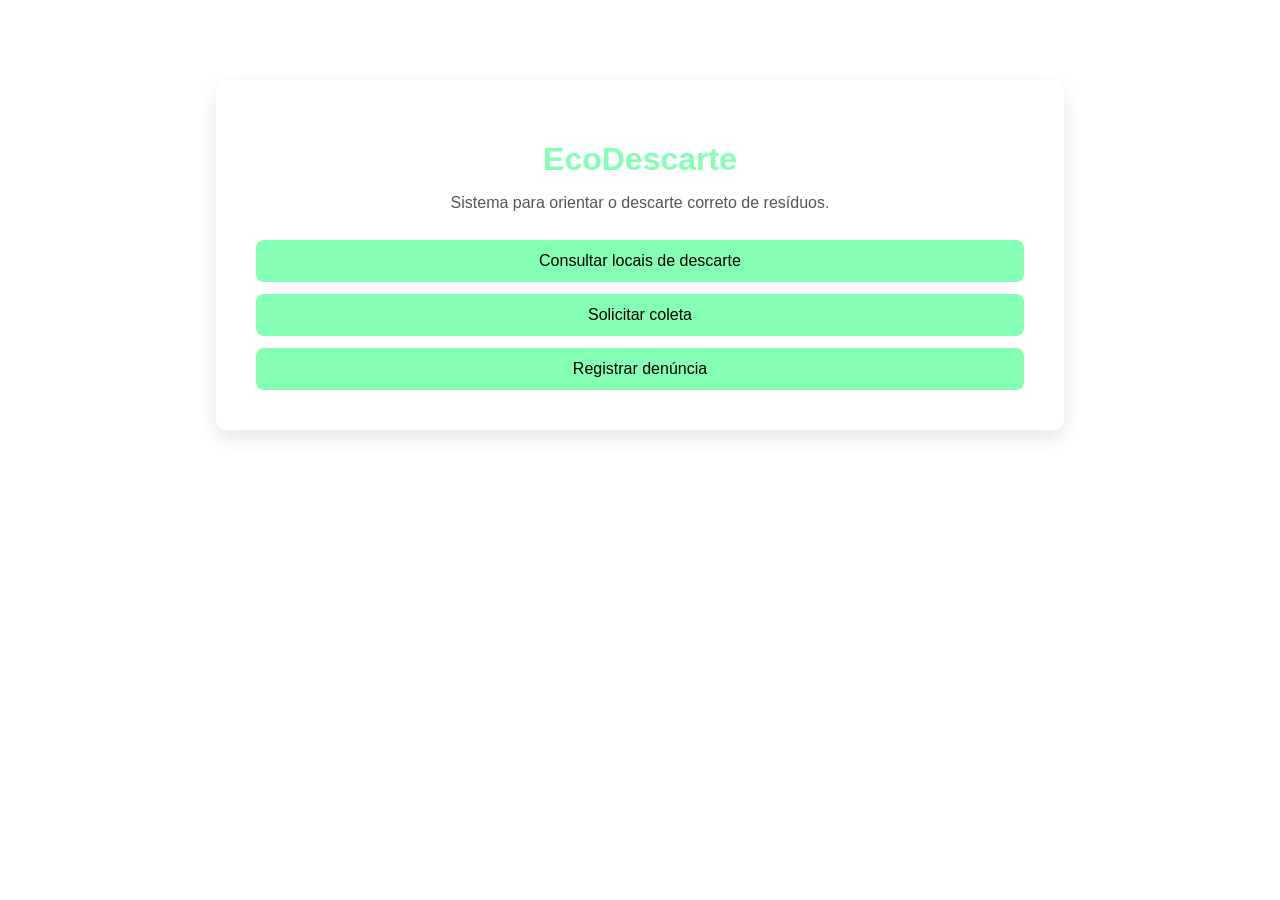
<file: index.html>
<!DOCTYPE html>
<html>
<head>
<title>EcoDescarte</title>
<link rel="stylesheet" href="style.css">
</head>

<body>

<div class="container">

<h1>EcoDescarte</h1>
<p>Sistema para orientar o descarte correto de resíduos.</p>

<a href="locais.html">
<button>Consultar locais de descarte</button>
</a>

<br>

<a href="coleta.html">
<button>Solicitar coleta</button>
</a>

<br>

<a href="denuncia.html">
<button>Registrar denúncia</button>
</a>

</div>

</body>
</html>
</file>
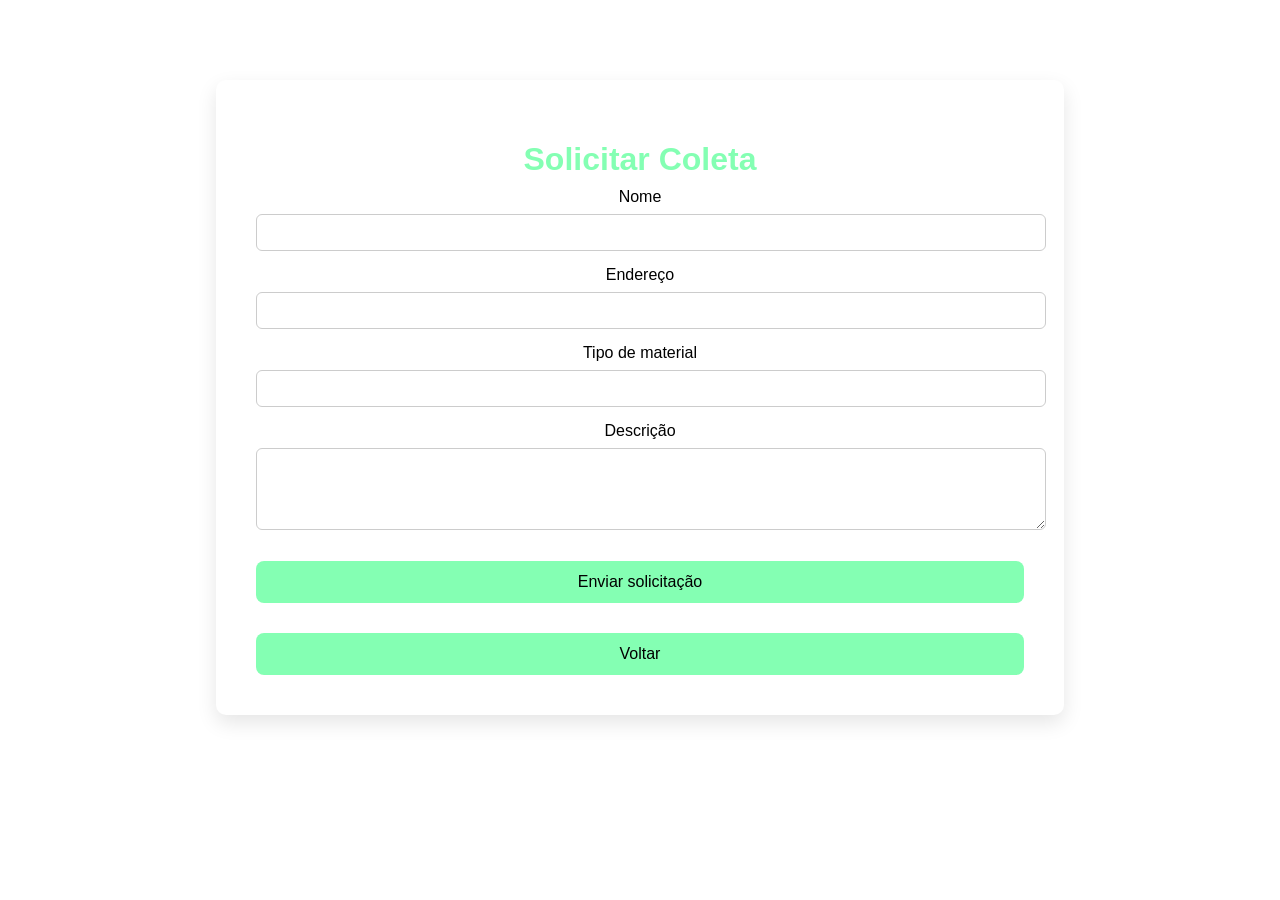
<file: coleta.html>
<!DOCTYPE html>
<html>
<head>
<title>Solicitar Coleta</title>
<link rel="stylesheet" href="style.css">
</head>

<body>

<div class="container">

<h1>Solicitar Coleta</h1>

<form action="confirmacao.html">

Nome<br>
<input type="text">

Endereço<br>
<input type="text">

Tipo de material<br>
<input type="text">

Descrição<br>
<textarea rows="4"></textarea>

<br>

<button type="submit">Enviar solicitação</button>

</form>

<br>

<a href="index.html">
<button>Voltar</button>
</a>

</div>

</body>
</html>
</file>
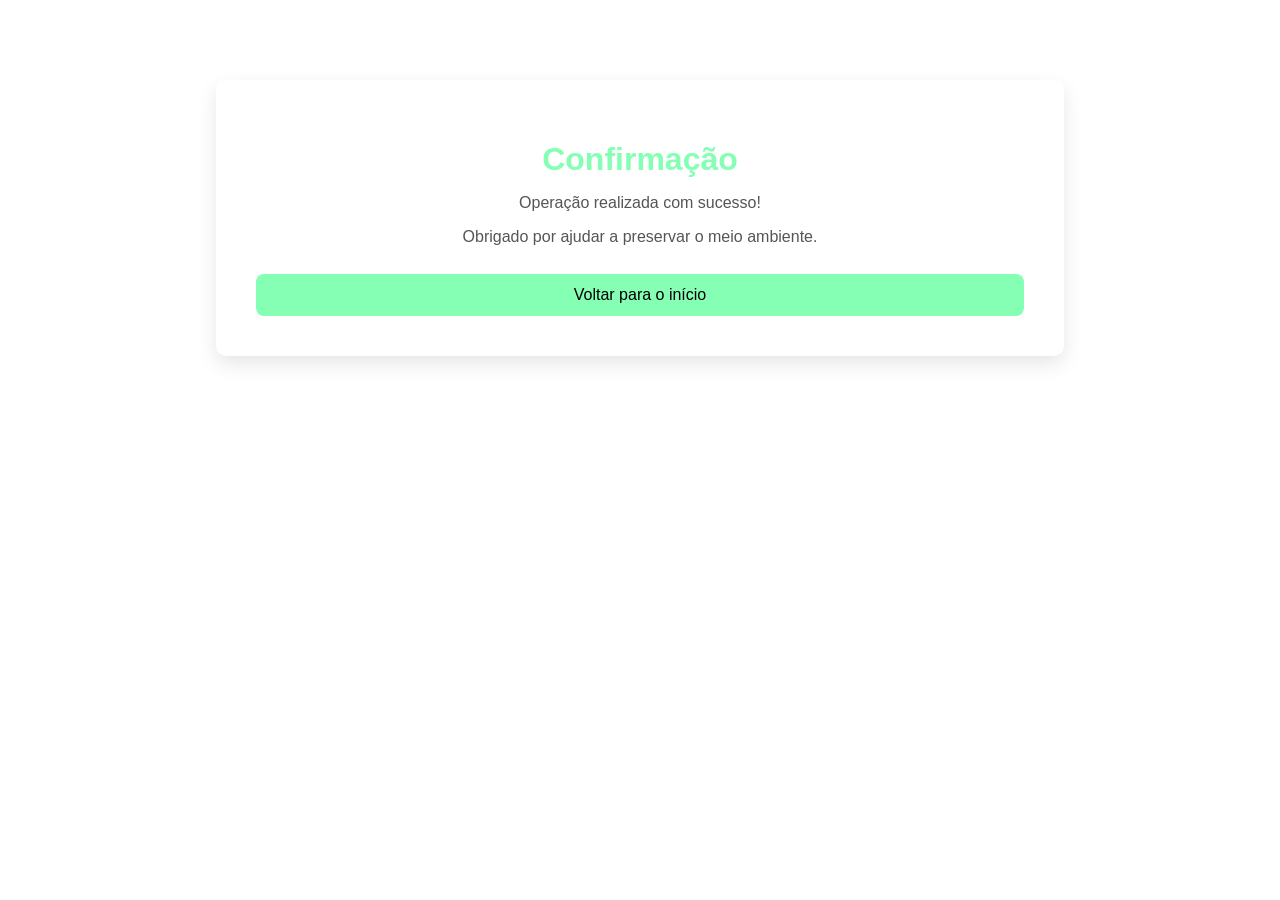
<file: confirmacao.html>
<!DOCTYPE html>
<html>
<head>
<title>Confirmação</title>
<link rel="stylesheet" href="style.css">
</head>

<body>

<div class="container">

<h1>Confirmação</h1>

<p>Operação realizada com sucesso!</p>
<p>Obrigado por ajudar a preservar o meio ambiente.</p>

<a href="index.html">
<button>Voltar para o início</button>
</a>

</div>

</body>
</html>
</file>
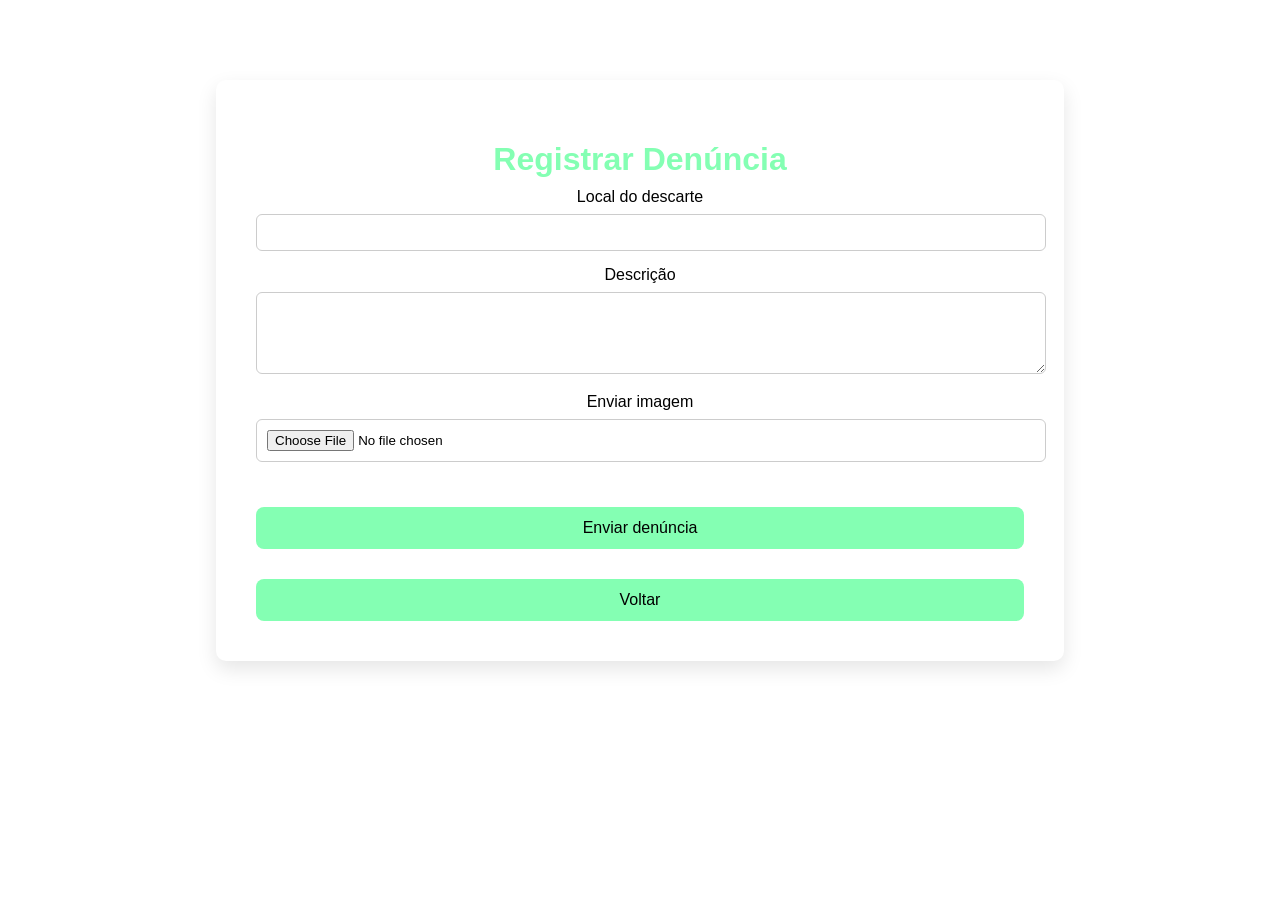
<file: denuncia.html>
<!DOCTYPE html>
<html>
<head>
<title>Registrar Denúncia</title>
<link rel="stylesheet" href="style.css">
</head>

<body>

<div class="container">

<h1>Registrar Denúncia</h1>

<form action="confirmacao.html">

Local do descarte<br>
<input type="text">

Descrição<br>
<textarea rows="4"></textarea>

Enviar imagem<br>
<input type="file">

<br><br>

<button type="submit">Enviar denúncia</button>

</form>

<br>

<a href="index.html">
<button>Voltar</button>
</a>

</div>

</body>
</html>
</file>
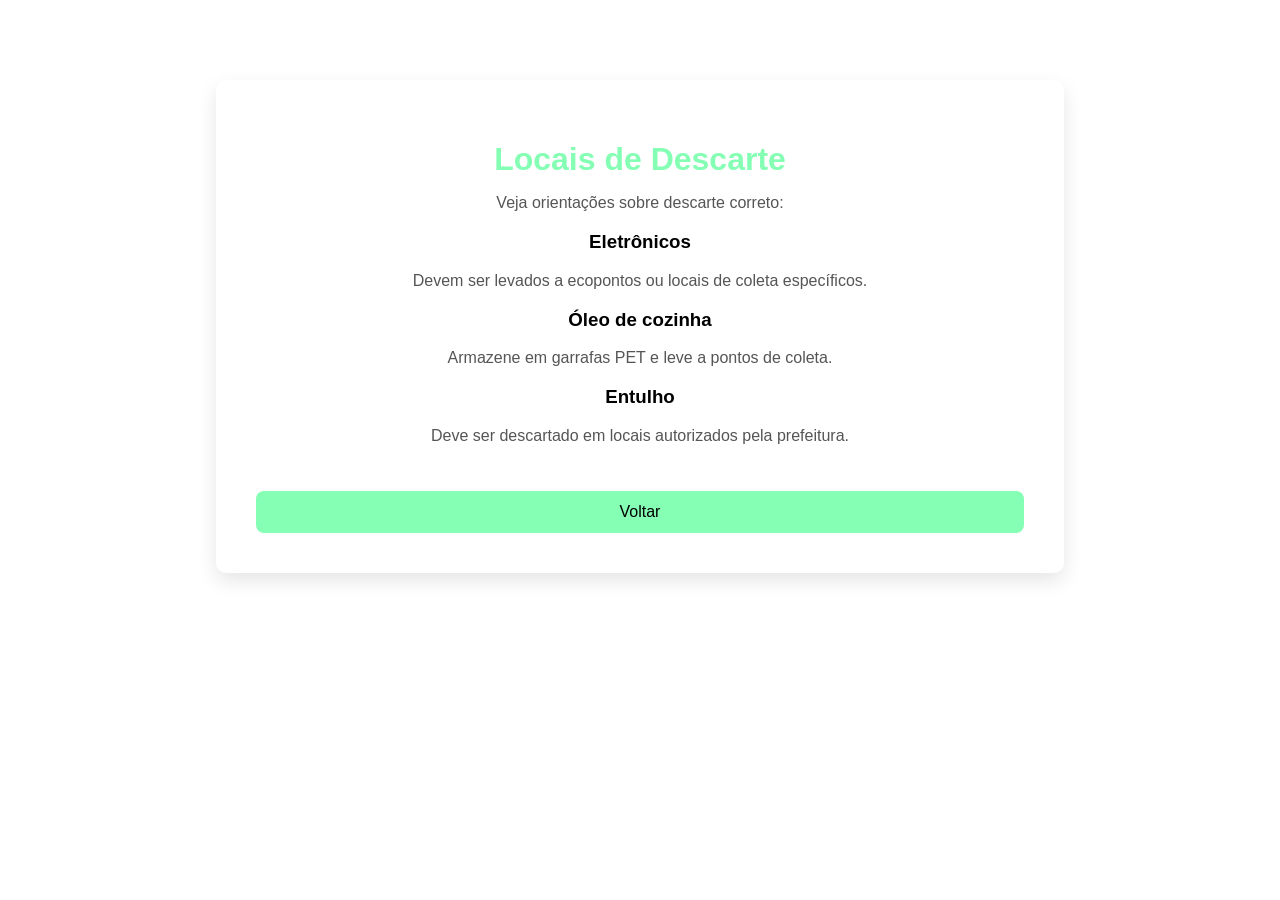
<file: locais.html>
<!DOCTYPE html>
<html>
<head>
<title>Locais de Descarte</title>
<link rel="stylesheet" href="style.css">
</head>

<body>

<div class="container">

<h1>Locais de Descarte</h1>

<p>Veja orientações sobre descarte correto:</p>

<h3>Eletrônicos</h3>
<p>Devem ser levados a ecopontos ou locais de coleta específicos.</p>

<h3>Óleo de cozinha</h3>
<p>Armazene em garrafas PET e leve a pontos de coleta.</p>

<h3>Entulho</h3>
<p>Deve ser descartado em locais autorizados pela prefeitura.</p>

<br>

<a href="index.html">
<button>Voltar</button>
</a>

</div>

</body>
</html>
</file>
<file: style.css>
body{
    font-family: Arial, Helvetica, sans-serif;
    background-color: white;
    margin:0;
    padding:0;
}

.container{
    width: 60%;
    max-width: 900px;
    margin: 80px auto;
    background-color: white;
    padding: 40px;
    border-radius: 10px;
    text-align: center;
    box-shadow: 0px 8px 20px rgba(0,0,0,0.1);
}

h1{
    color:#84FFB3;
    margin-bottom:10px;
    font-size:32px;
}

p{
    color:#555;
}

button{
    width:100%;
    padding:12px;
    margin-top:12px;
    background-color:#84FFB3;
    border:none;
    border-radius:8px;
    font-size:16px;
    cursor:pointer;
    transition:0.3s;
}

button:hover{
    background-color:#6eeaa0;
}

input, textarea{
    width:100%;
    padding:10px;
    margin-top:8px;
    margin-bottom:15px;
    border-radius:6px;
    border:1px solid #ccc;
}

a{
    text-decoration:none;
}
</file>
